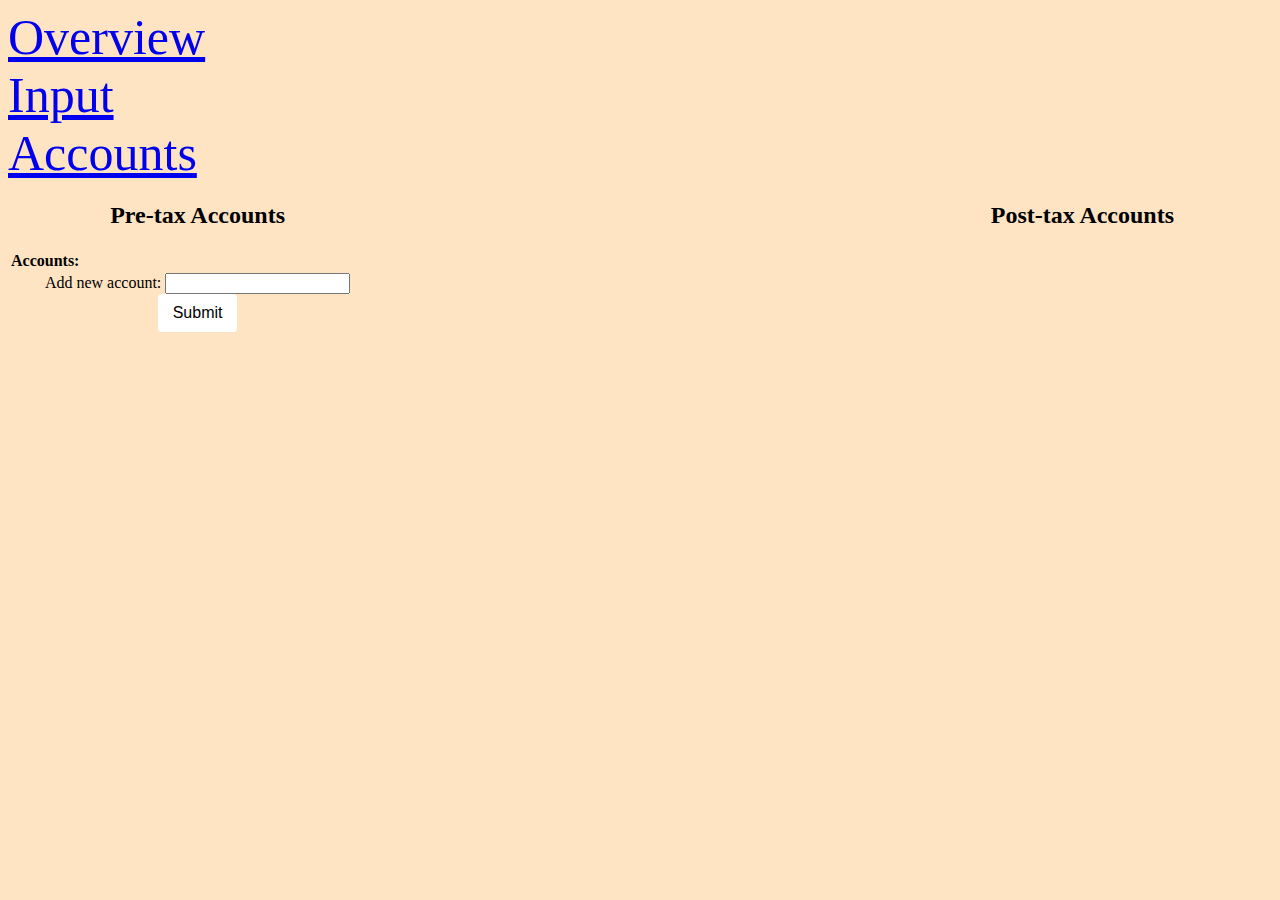
<file: accounts.html>
<!DOCTYPE html>
<html lang="en">
    <head>
        <meta charset="UTF-8">
        <meta http-equiv="X-UA-Compatible" content="IE=edge">
        <meta name="viewport" content="width=device-width, initial-scale=1.0">
        <link rel="stylesheet" href="style.css">
        <title>Wen's Budgeting Tool</title>
    </head>
    <body>
        <div class="wrapper">
            <div class="other-pages">
                <ul>
                    <li><a href="index.html"> Overview </a></li>
                    <li><a href="input.html">Input</a></li>
                    <li><a href="accounts.html">Accounts</a></li>
                </ul>
            </div>
            <div class="pretax-element">
                <h2 id="pretax">Pre-tax Accounts</h2>
                <table id="pretax-accounts"> 
                    <tr>
                        <th>Accounts:</th>
                    </tr>
                </table>
                <div class="userInput"> 
                    <label for="accountName">Add new account:</label>
                    <input type="text" id="accountName" name="accountName">
                    <button id="addPretax" onclick="displayAccount()"> Submit </button>
                </div>
            </div>
            <div class="posttax-element">
                <h2 id="pretax">Post-tax Accounts</h2>

            </div>
        </div>
        <!-- <script src="script.js"></script> -->
        <script>
            function displayAccount() {
                let accountName = document.querySelector("#accountName").value;

                // save to storage
                let accounts = JSON.parse(localStorage.getItem("accounts")) || [];
                accounts.push(accountName);
                localStorage.setItem("accounts", JSON.stringify(accounts));
                
                // add to accounts page
                let pretax_accounts = document.querySelector("#pretax-accounts");
                let newRow = pretax_accounts.insertRow();
                let newCell = newRow.insertCell();
                newCell.textContent = accountName;
                
                accountName = "";

                // // add to inputs page
                // const accountsTable = document.querySelector("#accounts-table");
                // accounts.forEach((account) => {
                //     const newRow = accountsTable.insertRow();
                //     const accountNameCell = newRow.insertCell(0);
                //     accountNameCell.innerHTML = account;
                // });
            }
        </script>
    </body>
</html>
</file>
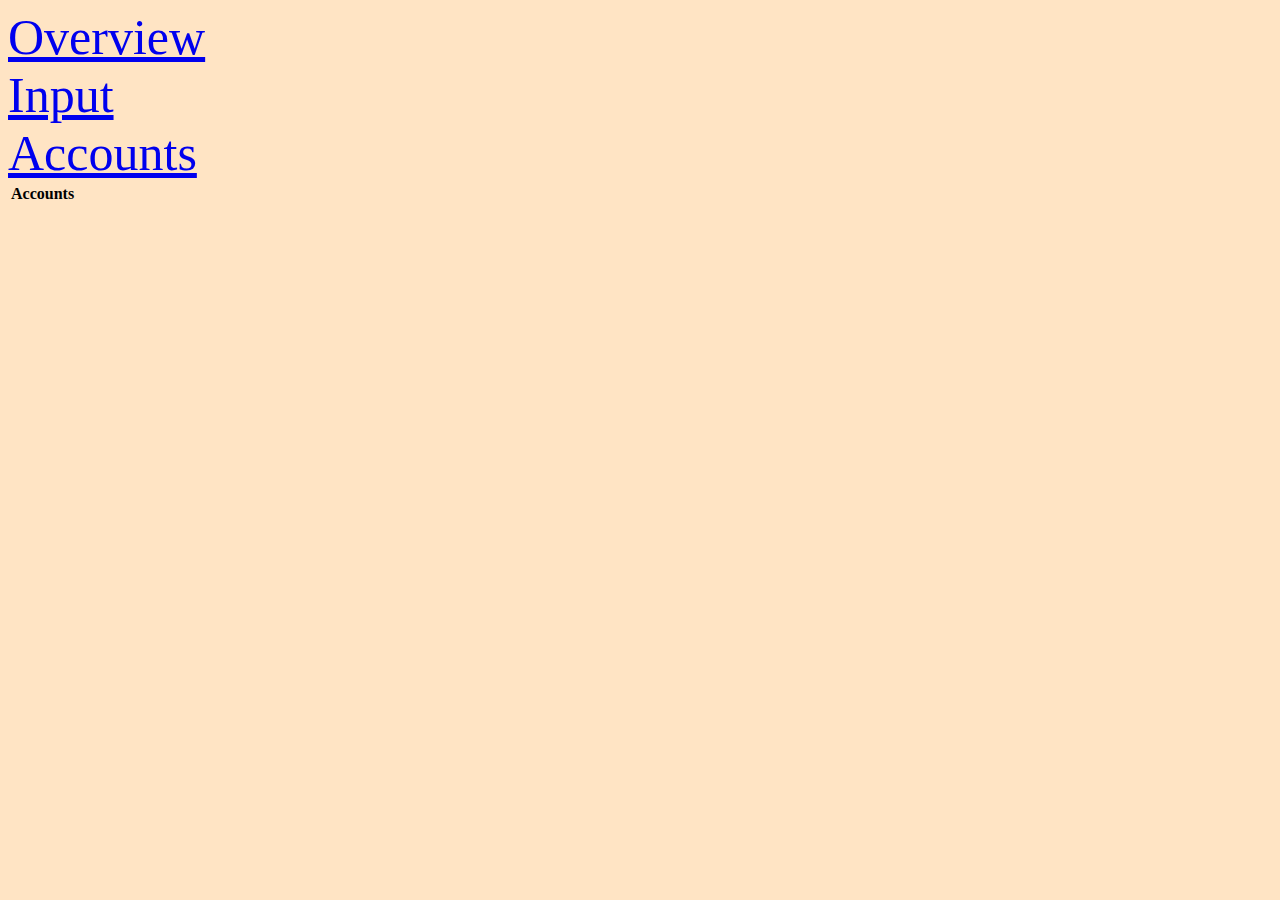
<file: input.html>
<!DOCTYPE html>
<html lang="en">
    <head>
        <meta charset="UTF-8">
        <meta http-equiv="X-UA-Compatible" content="IE=edge">
        <meta name="viewport" content="width=device-width, initial-scale=1.0">
        <link rel="stylesheet" href="style.css">
        <title>Wen's Budgeting Tool</title>
    </head>
    <body>
        <div class="wrapper">
            <div class="other-pages">
                <ul>
                    <li><a href="index.html">Overview</a></li>
                    <li><a href="input.html">Input</a></li>
                    <li><a href="accounts.html">Accounts</a></li>
                </ul>
            </div>
            <table id="accounts">
                <thread>
                    <tr>
                        <th> Accounts </th>
                    </tr>
                </thread>
                <tbody id="accounts-table"></tbody>
            </table>
        </div>
        <script src="script.js"></script>
    </body>
</html>
</file>
<file: style.css>
body {
    background-color:bisque;
    text-align:center;
    color:black
}

#addPretax {
    background-color:white;
    color: black;
    font-size: 16px;
    padding: 10px 15px;
    border: none;
    border-radius: 4px;
    cursor: pointer;
  }

.pretax-element {
    float:left;
    width:30%;
}

.posttax-element{
    float:right;
    width:30%;
}

.other-pages {
    display:flex;
    margin-right:20px;
    text-align: left;
}

.other-pages ul {
    list-style-type: none;
    margin: 0;
    padding: 0;
  }
  
.other-pages li {
    font-size: 50px;
    margin-right: 10px;
}
</file>
